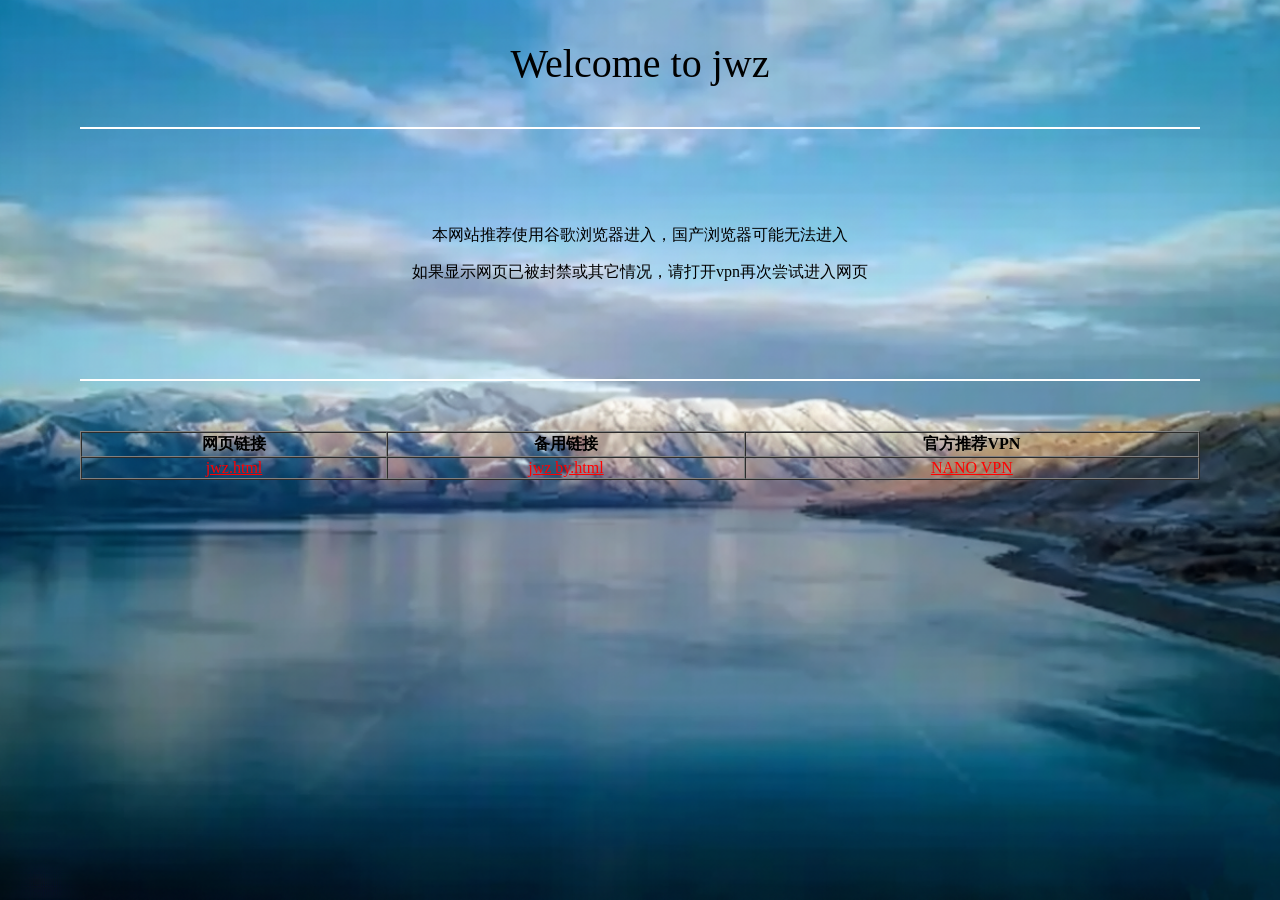
<file: index.html>
<!doctype html>
<html lang="en">
  <head>
    <meta charset="UTF-8" />
    <meta name="viewport" content="width=device-width, initial-scale=1.0" />
    <title>Publish page</title>
    <style>
      .b {
        background-image: url("publish image.png");
        background-size: cover;
        background-position: center;
        background-repeat: no-repeat;
        height: 100vh;
        margin: 0;
      }
      .border {
        border: 1px solid white;
        margin-left: 80px;
        margin-right: 80px;
      }
      .flex {
        display: flex;
      }
      .column {
        flex-direction: column;
      }
      .table {
        justify-content: center;
        align-items: center;
        margin-top: 50px;
        margin-left: 80px;
        margin-right: 80px;
      }
      /* b{
        指定图片路径
        设置图片大小覆盖整个屏幕
        将图片设置在屏幕正中间
        防止图片重复
        图片大小等于整个屏幕大小
        边距为0
      } */
    </style>
  </head>
  <body class="b flex column">
    <div
      style="height: 100vh; margin: 0; text-align: center"
      class="flex column"
    >
      <p style="font-size: 40px">Welcome to jwz</p>

      <div class="border"></div>

      <div style="margin-top: 80px; margin-bottom: 80px">
        <p>本网站推荐使用谷歌浏览器进入，国产浏览器可能无法进入</p>
        <p>如果显示网页已被封禁或其它情况，请打开vpn再次尝试进入网页</p>
      </div>

      <div class="border"></div>

      <!-- table -->
      <div class="table">
        <table border="1" width="100%" cellspacing="0" cellpadding="1">
          <thead>
            <tr>
              <th>网页链接</th>
              <th>备用链接</th>
              <th>官方推荐VPN</th>
            </tr>
          </thead>
          <tbody>
            <tr>
              <td><a href="jwz.html" style="color: red">jwz.html</a></td>
              <td><a href="" style="color: red">jwz by.html</a></td>
              <td>
                <a href="https://edu.360buyimg.men/" style="color: red"
                  >NANO VPN</a
                >
              </td>
            </tr>
          </tbody>
        </table>
      </div>
    </div>
  </body>
</html>
</file>
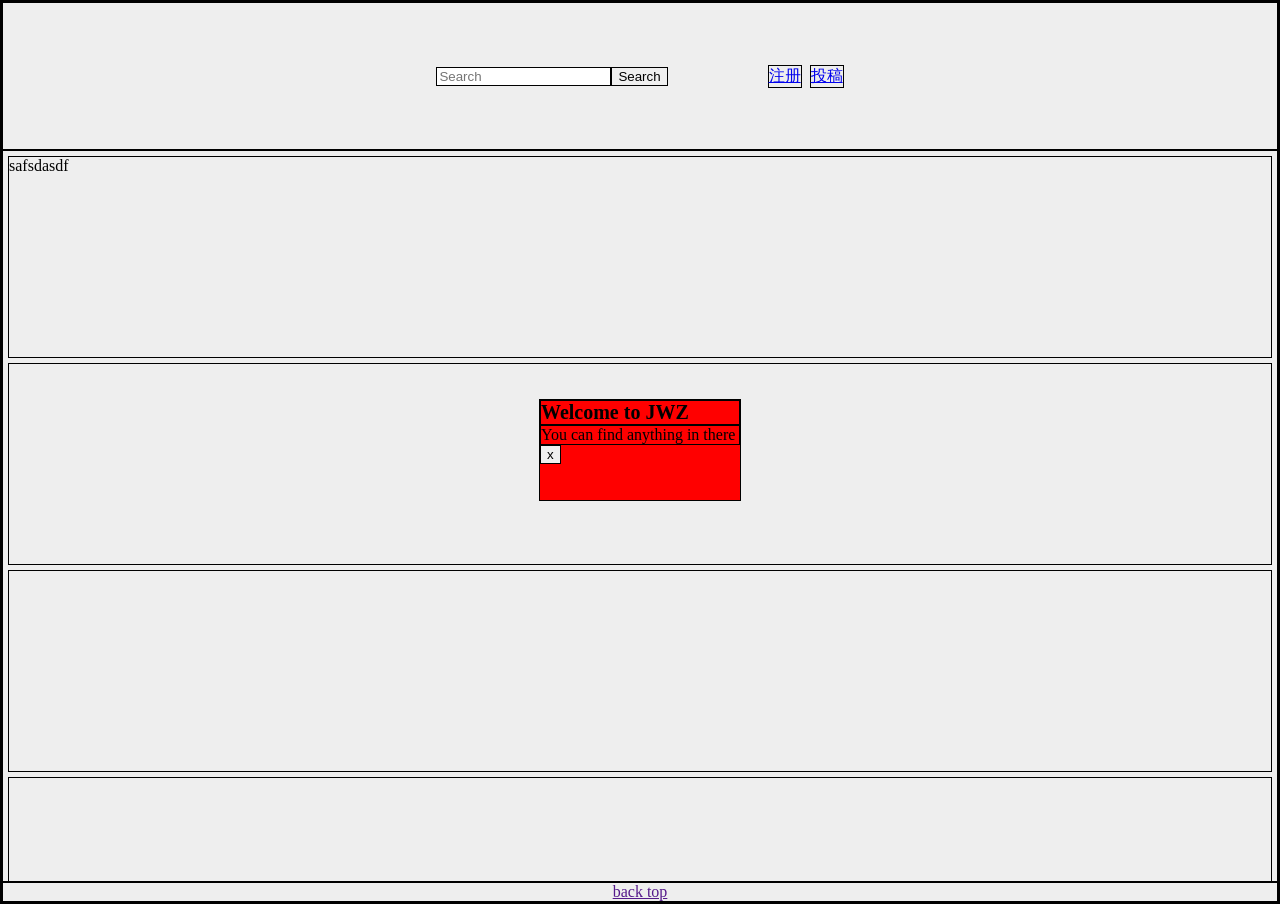
<file: jwz.html>
<!doctype html>
<html lang="en">
  <head>
    <meta charset="UTF-8" />
    <meta name="viewport" content="width:device-width, initial-scale:1.0" />
    <title>jwz</title>
    <link rel="stylesheet" href="tongyong.css" />
    <style>
      /* content box */
      .cb {
        height: 200px;
        margin-top: 5px;
        margin-left: 5px;
        margin-right: 5px;
      }
      .yincang {
        display: none;
      }
      .fw {
        background-color: red;
        width: 200px;
        height: 100px;
        position: fixed;
        top: 50%;
        left: 50%;
        transform: translate(-50%, -50%);
      }
      .fwflex {
        display: flex;
        flex-direction: column;
      }
    </style>
  </head>

  <body class="flex column" onload="floatwindow()">
    <!-- floatwindow -->
    <div id="fw" class="fw">
      <h1 style="margin: 0; font-size: 20px">Welcome to JWZ</h1>
      <p style="margin: 0">You can find anything in there</p>
      <button id="closefw">x</button>
    </div>
    <script>
      var fw = document.getElementById("fw");
      var cfw = document.getElementById("closefw");
      cfw.addEventListener("click", function () {
        fw.classList.add("yincang");
      });
    </script>
    <!-- top label -->
    <div
      style="flex: 2; justify-content: center; align-items: center"
      class="flex"
    >
      <!-- search -->
      <input type="search" placeholder="Search" />
      <button>Search</button>

      <!-- sign up -->
      <a href="Sign Up.html" style="margin-left: 100px; margin-right: 8px"
        >注册</a
      >
      <a href="upload.html">投稿</a>
    </div>
    <!-- content -->
    <div style="flex: 10; overflow: auto">
      <!-- video -->
      <!-- game -->
      <!-- comic -->
      <div class="cb" id="test">
        safsdasdf
        <script>
          var test = document.getElementById("test");
          test.addEventListener("click", function () {
            if (test.style.backgroundColor == "" || undefined) {
              test.style.backgroundColor = "yellow";
            } else if (test.style.backgroundColor == "yellow") {
              test.style.backgroundColor = "";
            }
          });
        </script>
      </div>
      <div class="cb"></div>
      <div class="cb"></div>
      <div class="cb"></div>
      <div class="cb"></div>
      <div class="cb"></div>
      <div class="cb"></div>
      <div class="cb"></div>
      <div class="cb"></div>
      <div class="cb"></div>
      <div class="cb"></div>
      <div class="cb"></div>
    </div>
    <!-- call back top -->
    <a href="" target="_top" style="text-align: center">back top</a>
  </body>
</html>
</file>
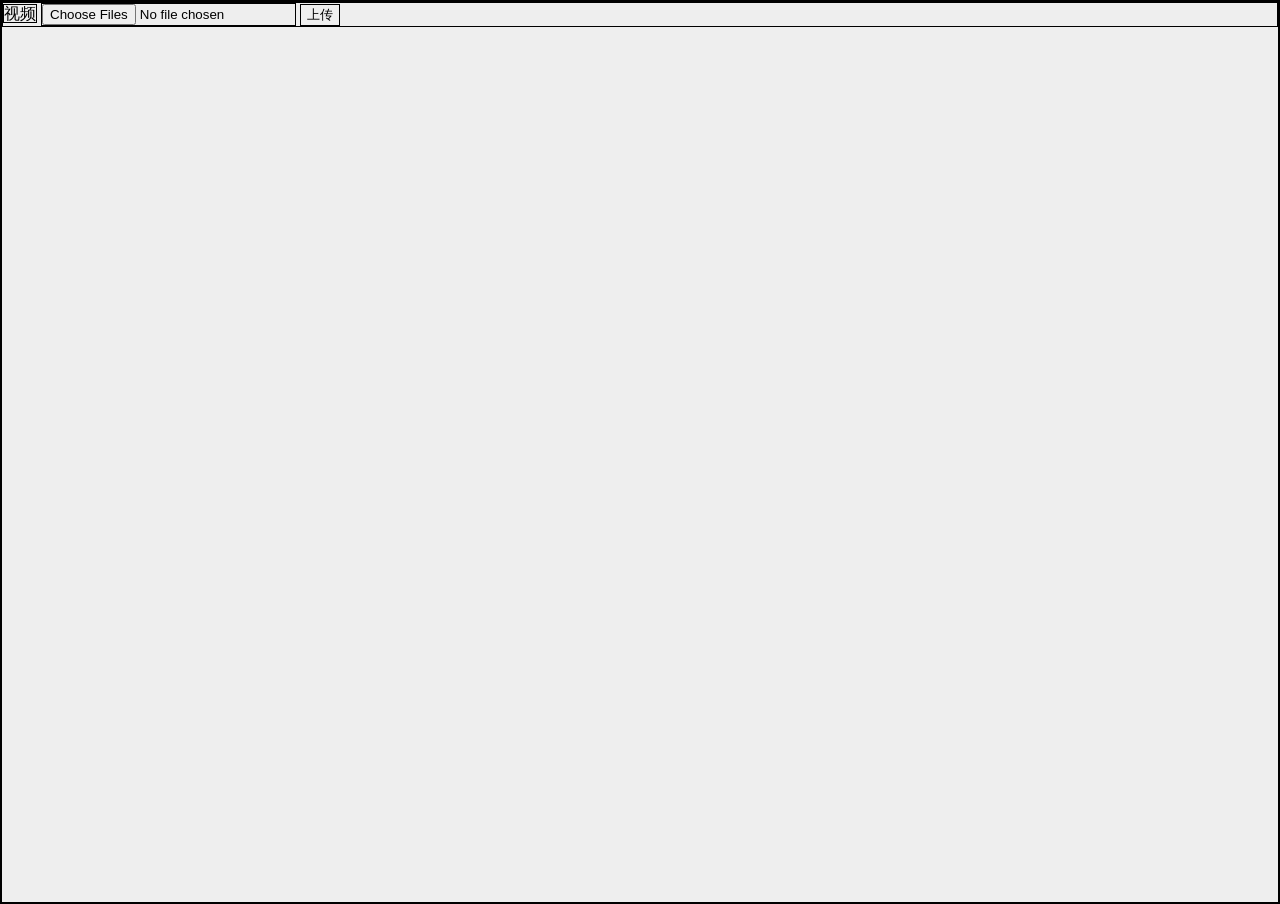
<file: upload.html>
<!doctype html>
<html lang="en">
  <head>
    <meta charset="UTF-8" />
    <meta name="viewport" content="width=device-width, initial-scale=1.0" />
    <title>upload resource</title>
    <link rel="stylesheet" href="tongyong.css" />
  </head>
  <body>
    <form action="data.txt">
      <label for="video">视频</label>
      <input type="file" accept=".mp4" id="video" multiple />
      <input type="submit" value="上传" />
    </form>
    <script>
      var video = document.getAnimations("video");
      var up = video.files[0];
      var formdata = new FormData();
    </script>
  </body>
</html>
</file>
<file: tongyong.css>
/* 通用背景模板 */
body {
  background-color: #eee;
  margin: 0;
  height: 100vh;
}
.flex {
  display: flex;
}
.flex1 {
  flex: 1;
}
.column {
  flex-direction: column;
}
* {
  border: 1px solid black;
}
</file>
